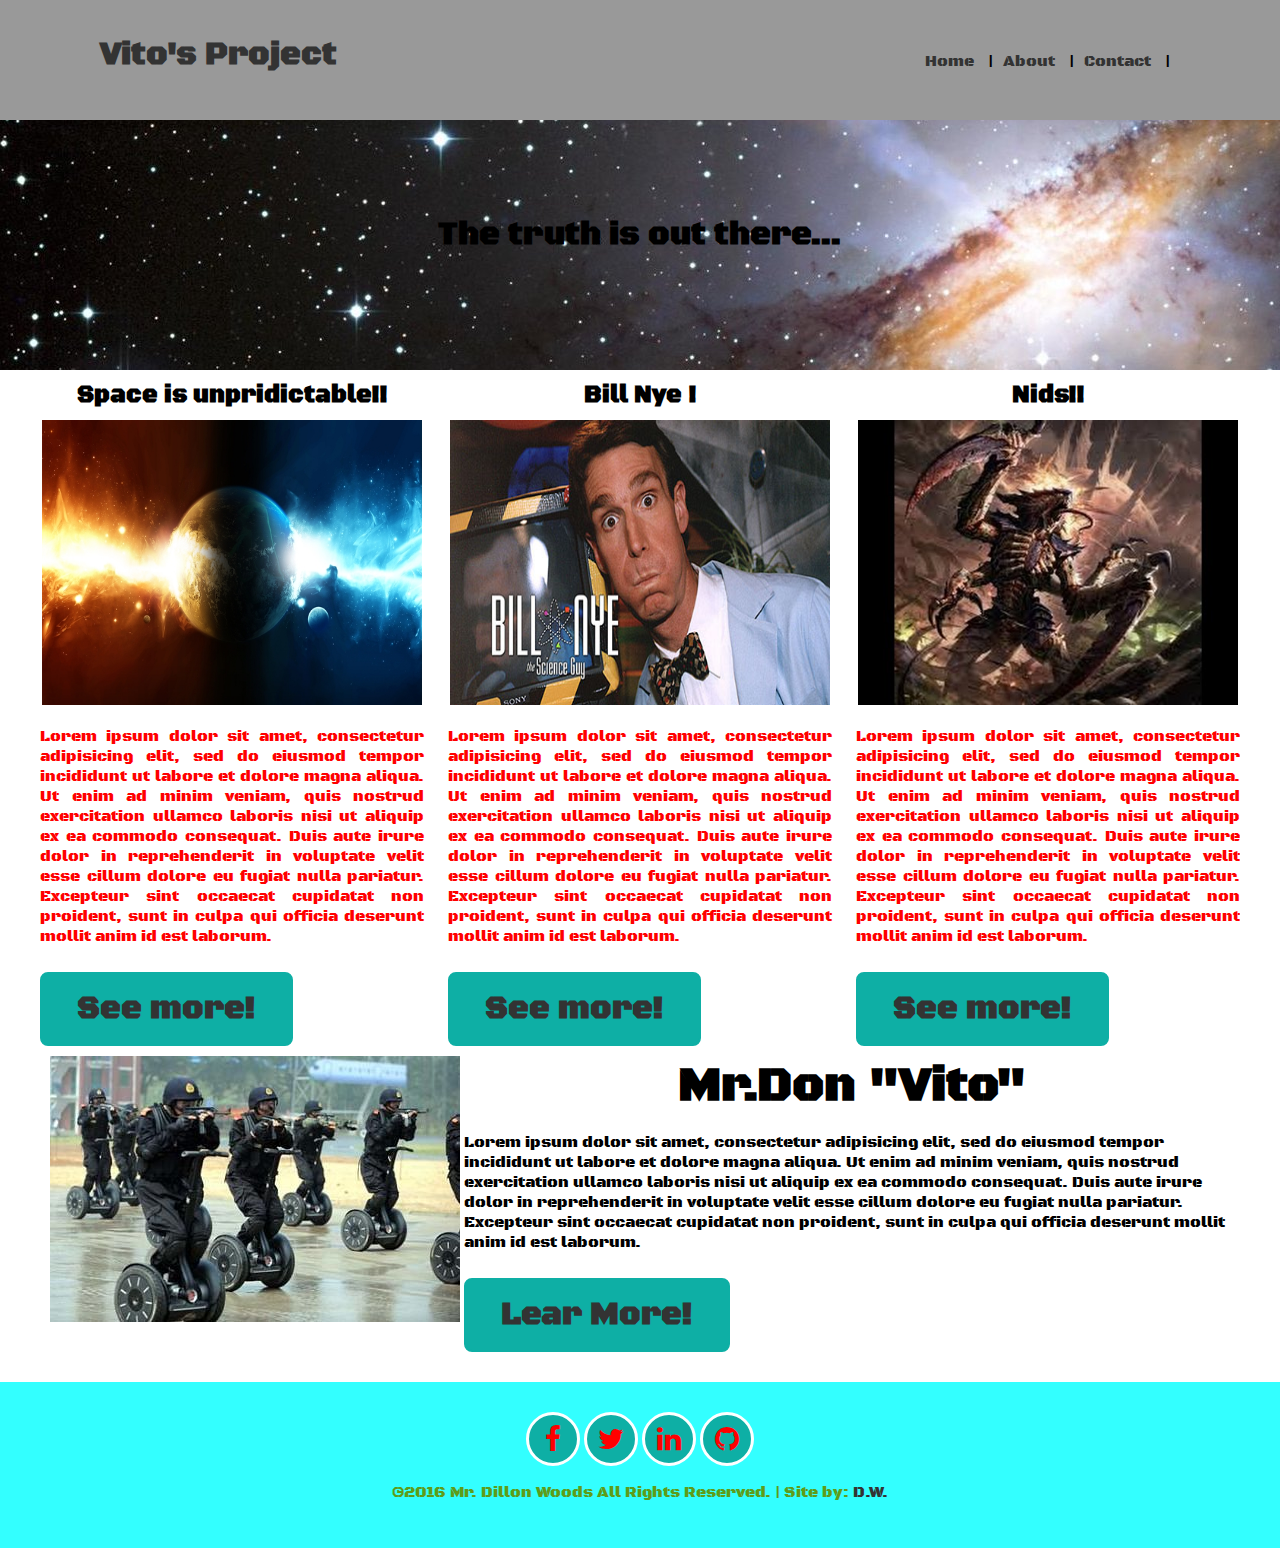
<file: index.html>
<!Doctype html>
<html>
 <head>
  <title>My Project: Home</title>
   <link rel="stylesheet" href="css/stylesheet.css"/>
<link href='https://fonts.googleapis.com/css?family=Black+Ops+One' rel='stylesheet' type='text/css'>
<link rel="stylesheet" href="https://maxcdn.bootstrapcdn.com/font-awesome/4.5.0/css/font-awesome.min.css">
<meta http-equiv="content-type" content="text/html; charset=UTF-8"/>
<meta name="content-type" content="welcome to my profile technology page. You will learn about my life."/>
<meta name="keywords" content="universe, technology, dillon, dillon woods, fresno, technology fresno, bitwise, quiq, quick, quik, qwik, quiq labs"/>


 </head>

 <body>
   <!--BEGIN HEADER-->
   <header>
     <div id="logo">
       <a href="index.html">
         <h1>Vito's Project</h1>
       </a>
     </div>

     <nav id="menu">
       <ul>
         <li>
           <a href="index.html">Home</a>
         </li>
         <li>
           <a href="about.html">About</a>
         </li>
         <li>
           <a href="contact.html">Contact</a>
         </li>
       </ul>
     </nav>
   </header>
    <!--END OF HEADER-->

    <!--BEGIN BANNER-->
    <div id="banner-home">
    <h1>The truth is out there...</h1>

    </div>
     <!--END OF BANNER-->

      <!--BEGIN BLOG-->
     <section id="blog" class="container">
       <article class="blog-1">
         <h2>Space is unpridictable!!</h2>
         <div>
           <a href="http://www.space.com/" target="_blank">
             <img src="img/Blue-red.jpg" class="blog-image"/>
           </a>
         </div>
         <p>Lorem ipsum dolor sit amet, consectetur adipisicing elit, sed do eiusmod tempor incididunt ut labore et dolore magna aliqua. Ut enim ad minim veniam, quis nostrud exercitation ullamco laboris nisi ut aliquip ex ea commodo consequat. Duis aute irure dolor in reprehenderit in voluptate velit esse cillum dolore eu fugiat nulla pariatur. Excepteur sint occaecat cupidatat non proident, sunt in culpa qui officia deserunt mollit anim id est laborum.</p>

         <a href="http://www.space.com/" target="_blank" class="button">See more!</a>
       </article>

       <article class="blog-2">
         <h2>Bill Nye  !</h2>
         <div>
           <a href="http://billnye.com/" target="_blank">
             <img src="img/nye-tyson.jpg" class="blog-image"/>
           </a>
         </div>
         <p>Lorem ipsum dolor sit amet, consectetur adipisicing elit, sed do eiusmod tempor incididunt ut labore et dolore magna aliqua. Ut enim ad minim veniam, quis nostrud exercitation ullamco laboris nisi ut aliquip ex ea commodo consequat. Duis aute irure dolor in reprehenderit in voluptate velit esse cillum dolore eu fugiat nulla pariatur. Excepteur sint occaecat cupidatat non proident, sunt in culpa qui officia deserunt mollit anim id est laborum.</p>

         <a href="http://billnye.com/" target="_blank" class="button">See more!</a>
       </article>

       <article class="blog-3">
         <h2>Nids!!</h2>
         <div>
           <a href="http://games-workshop.com/" target="_blank">
             <img src="img/Ty.jpg" class="blog-image"/>
           </a>
         </div>
         <p>Lorem ipsum dolor sit amet, consectetur adipisicing elit, sed do eiusmod tempor incididunt ut labore et dolore magna aliqua. Ut enim ad minim veniam, quis nostrud exercitation ullamco laboris nisi ut aliquip ex ea commodo consequat. Duis aute irure dolor in reprehenderit in voluptate velit esse cillum dolore eu fugiat nulla pariatur. Excepteur sint occaecat cupidatat non proident, sunt in culpa qui officia deserunt mollit anim id est laborum.</p>

         <a href="http://games-workshop.com/" target="_blank" class="button">See more!</a>
       </article>


     </section>
      <!--END OF BLOG-->

      <!--BEGIN ABOUT-->
      <section id="about" class="container">
        <aside class="align-left">
          <figure>
            <a href="" target="">
            <img class:"coimage" src="img/unorthadox.jpg"/>
          </a>
          </figure>
        </aside>
        <article>
          <h1> Mr.Don "Vito"</h1>
          <p>Lorem ipsum dolor sit amet, consectetur adipisicing elit, sed do eiusmod tempor incididunt ut labore et dolore magna aliqua. Ut enim ad minim veniam, quis nostrud exercitation ullamco laboris nisi ut aliquip ex ea commodo consequat. Duis aute irure dolor in reprehenderit in voluptate velit esse cillum dolore eu fugiat nulla pariatur. Excepteur sint occaecat cupidatat non proident, sunt in culpa qui officia deserunt mollit anim id est laborum.</p>
          <a href="about.html" class="button">Lear More!</a>
        </article>
      </section>
       <!--END OF ABOUT-->

        <!--BEGIN FOOTER-->
      <footer id="copyright">
        <div class="social">
          <a href="#">
            <i class="fa fa-facebook"></i>
          </a>

          <a href="#">
            <i class="fa fa-twitter"></i>
          </a>

          <a href="#">
            <i class="fa fa-linkedin"></i>
          </a>

          <a href="https://github.com/">
            <i class="fa fa-github"></i>
          </a>
        </div>

        <p>&copy;2016 Mr. Dillon Woods All Rights Reserved. | Site by: <a href="#"> D.W.</a>
        </p>
      </footer>
        <!--END OF FOOTER-->
        <!--GOOGLE ANALYTICS SCRIPT-->

        <script>
  (function(i,s,o,g,r,a,m){i['GoogleAnalyticsObject']=r;i[r]=i[r]||function(){
  (i[r].q=i[r].q||[]).push(arguments)},i[r].l=1*new Date();a=s.createElement(o),
  m=s.getElementsByTagName(o)[0];a.async=1;a.src=g;m.parentNode.insertBefore(a,m)
  })(window,document,'script','//www.google-analytics.com/analytics.js','ga');

  ga('create', 'UA-73839019-1', 'auto');
  ga('send', 'pageview');

</script>


 </body>
</html>
</file>
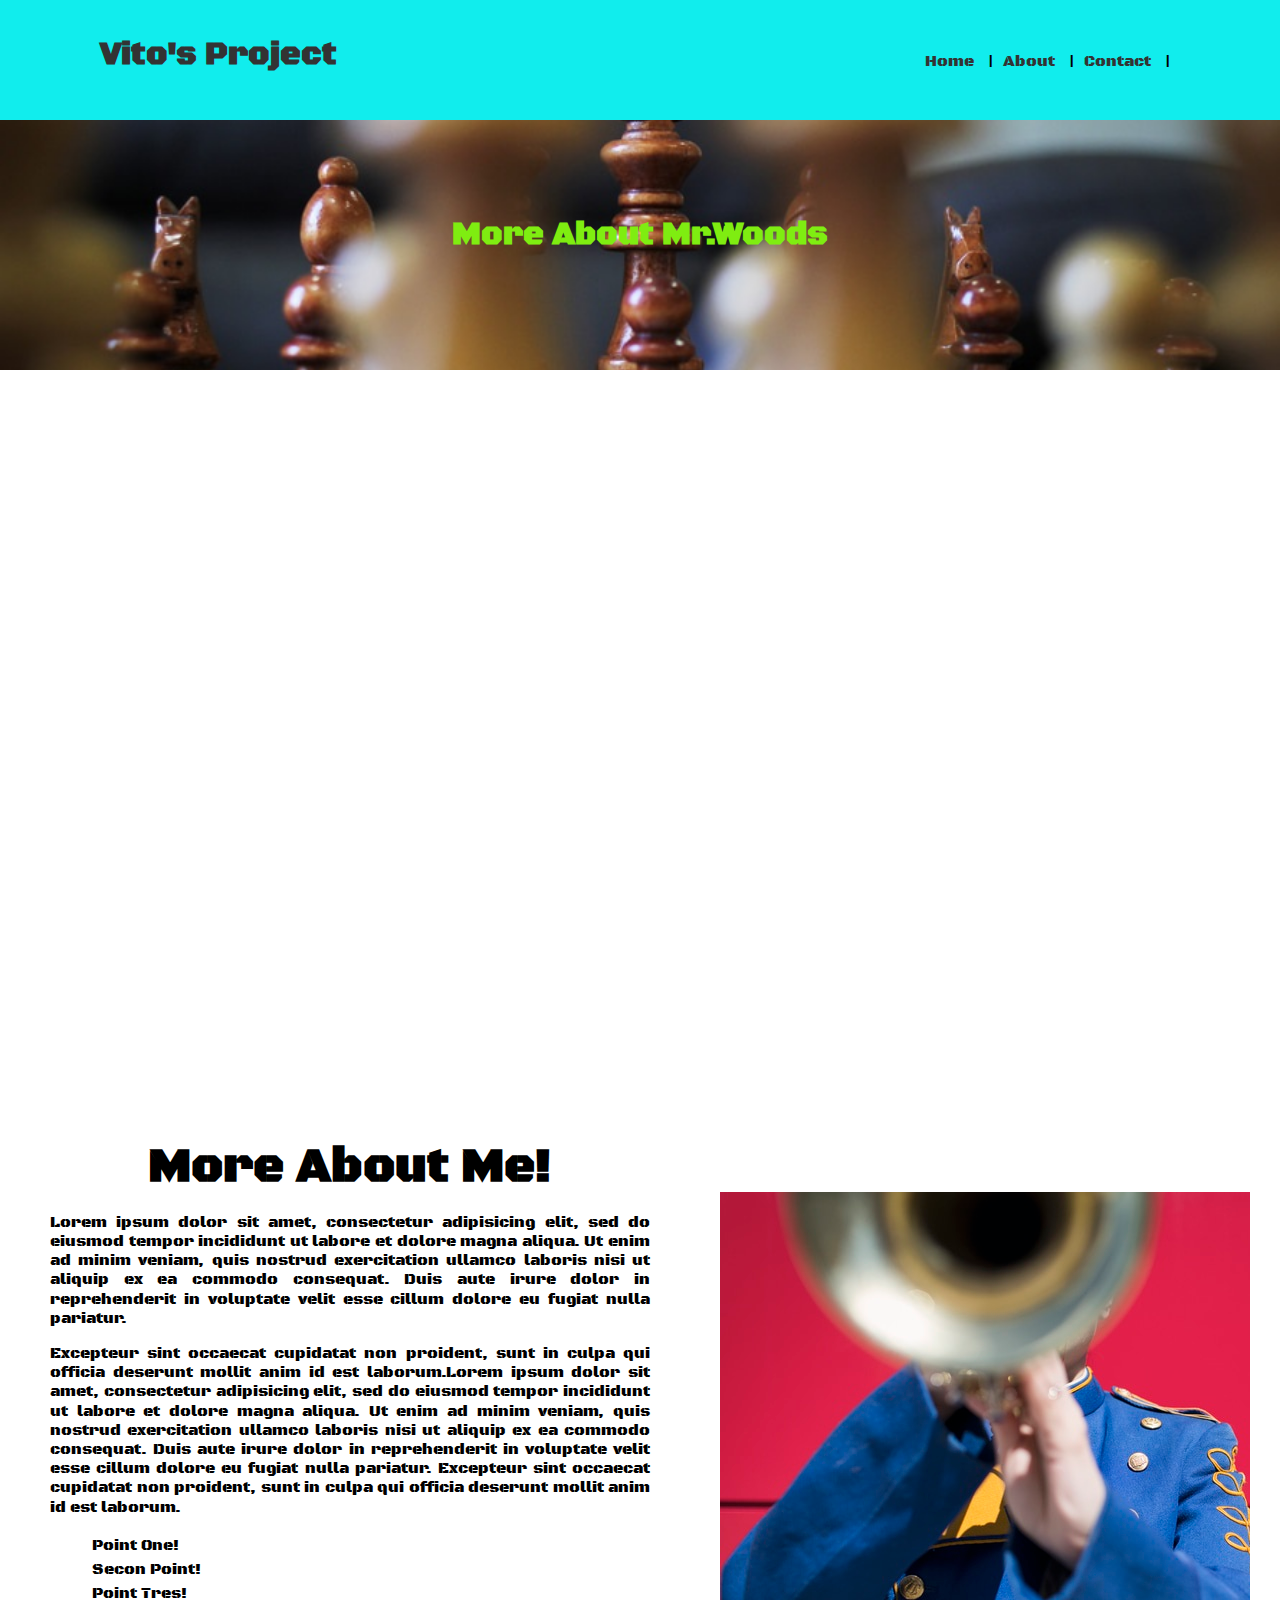
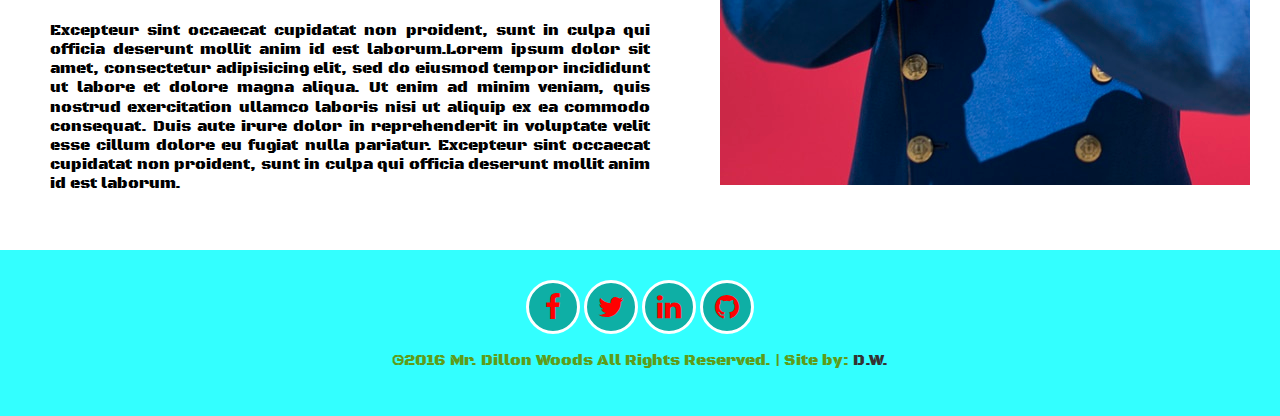
<file: about.html>
<!Doctype html>
<html>
 <head>
  <title>My Project: About</title>
   <link rel="stylesheet" href="css/stylesheet.css"/>
<link href='https://fonts.googleapis.com/css?family=Black+Ops+One' rel='stylesheet' type='text/css'>
<link rel="stylesheet" href="https://maxcdn.bootstrapcdn.com/font-awesome/4.5.0/css/font-awesome.min.css">
<meta http-equiv="content-type" content="text/html; charset=UTF-8"/>
<meta name="content-type" content="welcome to my profile technology page. You will learn about my life."/>
<meta name="keywords" content="universe, technology, dillon, dillon woods, fresno, technology fresno, bitwise, quiq, quick, quik, qwik, quiq labs"/>


 </head>

 <body>
   <!--BEGIN HEADER-->
   <header id=about-header>
     <div id="logo">
       <a href="index.html">
         <h1>Vito's Project</h1>
       </a>
     </div>

     <nav id="menu">
       <ul>
         <li>
           <a href="index.html">Home</a>
         </li>
         <li>
           <a href="about.html">About</a>
         </li>
         <li>
           <a href="contact.html">Contact</a>
         </li>
       </ul>
     </nav>
   </header>
    <!--END OF HEADER-->

    <!--BEGIN BANNER-->
    <div id="banner-a">
    <h1>More About Mr.Woods</h1>

    </div>
     <!--END OF BANNER-->

     <!--BEGIN VIDEO SECTION-->

     <section id="video">
       <div class="video-container"><iframe width="560" height="315" src="https://www.youtube.com/embed/QhiGIoh0UMw" frameborder="0" allowfullscreen></iframe></div>
     </section>

     <!--END OF VIDEO SECTION-->



      <!--BEGIN ABOUT SECTION-->
      <section id="about-page" class="container">

        <article>
          <h1>More About Me! </h1>
          <p>Lorem ipsum dolor sit amet, consectetur adipisicing elit, sed do eiusmod tempor incididunt ut labore et dolore magna aliqua. Ut enim ad minim veniam, quis nostrud exercitation ullamco laboris nisi ut aliquip ex ea commodo consequat. Duis aute irure dolor in reprehenderit in voluptate velit esse cillum dolore eu fugiat nulla pariatur.</p>

          <p> Excepteur sint occaecat cupidatat non proident, sunt in culpa qui officia deserunt mollit anim id est laborum.Lorem ipsum dolor sit amet, consectetur adipisicing elit, sed do eiusmod tempor incididunt ut labore et dolore magna aliqua. Ut enim ad minim veniam, quis nostrud exercitation ullamco laboris nisi ut aliquip ex ea commodo consequat. Duis aute irure dolor in reprehenderit in voluptate velit esse cillum dolore eu fugiat nulla pariatur. Excepteur sint occaecat cupidatat non proident, sunt in culpa qui officia deserunt mollit anim id est laborum.</p>

          <ul>
            <li>Point One!</li>
            <li>Secon Point!</li>
            <li>Point Tres!</li>
          </ul>

            <p> Excepteur sint occaecat cupidatat non proident, sunt in culpa qui officia deserunt mollit anim id est laborum.Lorem ipsum dolor sit amet, consectetur adipisicing elit, sed do eiusmod tempor incididunt ut labore et dolore magna aliqua. Ut enim ad minim veniam, quis nostrud exercitation ullamco laboris nisi ut aliquip ex ea commodo consequat. Duis aute irure dolor in reprehenderit in voluptate velit esse cillum dolore eu fugiat nulla pariatur. Excepteur sint occaecat cupidatat non proident, sunt in culpa qui officia deserunt mollit anim id est laborum.</p>


        </article>
        <aside class="align-right">
          <figure>
            <a href="" target="">
            <img class:"coimage" src="img/marching.jpg"/>
          </a>
          </figure>
        </aside>
      </section>
       <!--END OF ABOUT SECTION-->

        <!--BEGIN FOOTER-->
      <footer id="copyright">
        <div class="social">
          <a href="">
            <i class="fa fa-facebook"></i>
          </a>

          <a href="">
            <i class="fa fa-twitter"></i>
          </a>

          <a href="">
            <i class="fa fa-linkedin"></i>
          </a>

          <a href="https://github.com/">
            <i class="fa fa-github"></i>
          </a>
        </div>

        <p>&copy;2016 Mr. Dillon Woods All Rights Reserved. | Site by: <a href=""> D.W.</a></p>


      </footer>
        <!--END OF FOOTER-->
        <!--GOOGLE ANYLYTICS SCRIPT-->
        <script>
  (function(i,s,o,g,r,a,m){i['GoogleAnalyticsObject']=r;i[r]=i[r]||function(){
  (i[r].q=i[r].q||[]).push(arguments)},i[r].l=1*new Date();a=s.createElement(o),
  m=s.getElementsByTagName(o)[0];a.async=1;a.src=g;m.parentNode.insertBefore(a,m)
  })(window,document,'script','//www.google-analytics.com/analytics.js','ga');

  ga('create', 'UA-73839019-1', 'auto');
  ga('send', 'pageview');

</script>


 </body>
</html>
</file>
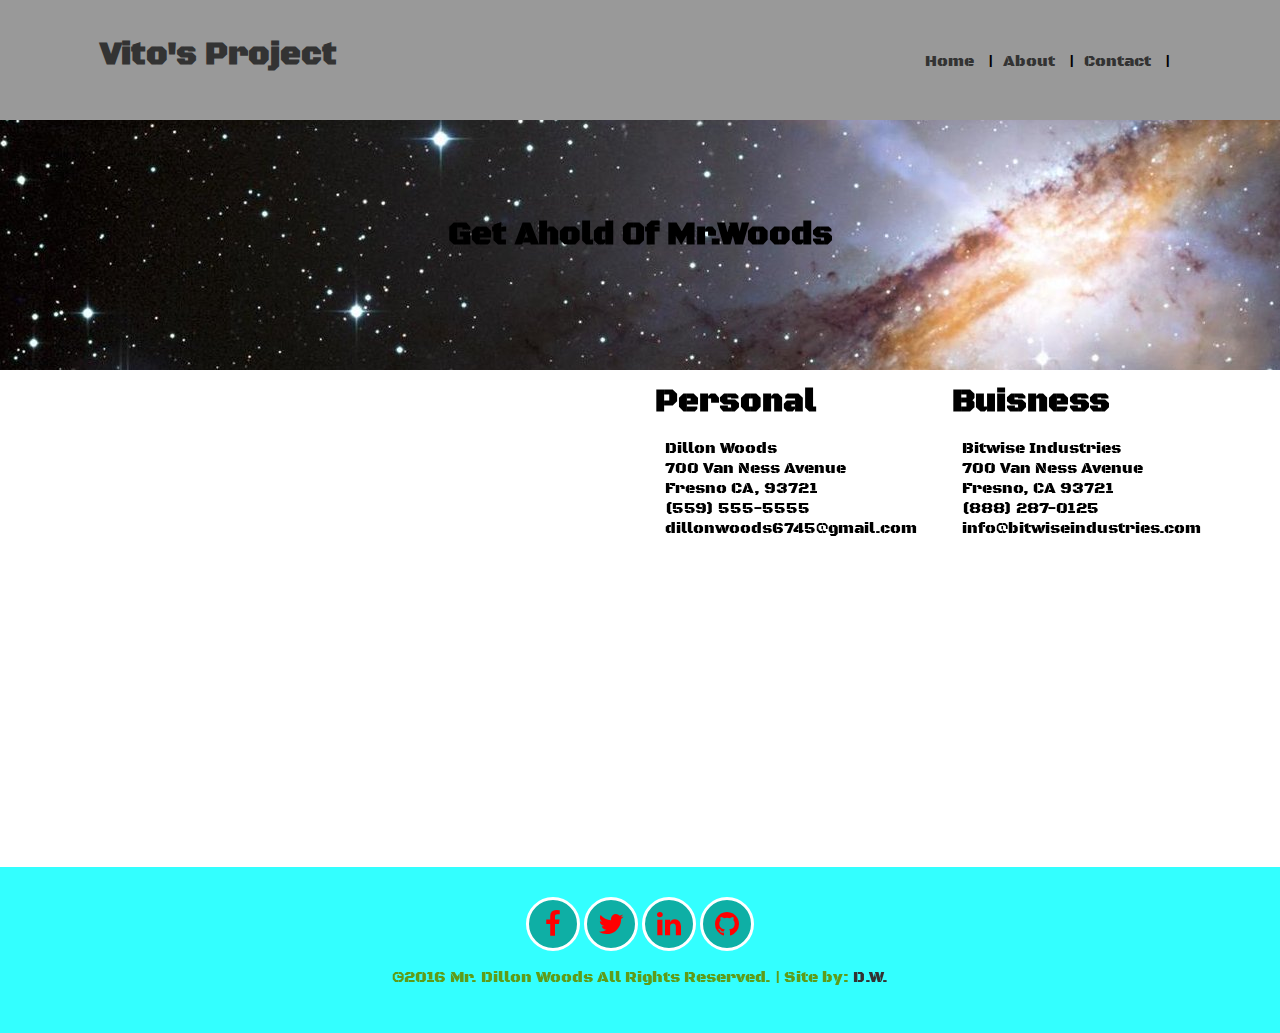
<file: contact.html>
<!Doctype html>
<html>
 <head>
  <title>My Project: About</title>
   <link rel="stylesheet" href="css/stylesheet.css"/>
<link href='https://fonts.googleapis.com/css?family=Black+Ops+One' rel='stylesheet' type='text/css'>
<link rel="stylesheet" href="https://maxcdn.bootstrapcdn.com/font-awesome/4.5.0/css/font-awesome.min.css">

<meta http-equiv="content-type" content="text/html; charset=UTF-8"/>
<meta name="content-type" content="welcome to my profile technology page. You will learn about my life."/>
<meta name="keywords" content="universe, technology, dillon, dillon woods, fresno, technology fresno, bitwise, quiq, quick, quik, qwik, quiq labs"/>

 </head>

 <body>
   <!--BEGIN HEADER-->
   <header>
     <div id="logo">
       <a href="index.html">
         <h1>Vito's Project</h1>
       </a>
     </div>

     <nav id="menu">
       <ul>
         <li>
           <a href="index.html">Home</a>
         </li>
         <li>
           <a href="about.html">About</a>
         </li>
         <li>
           <a href="contact.html">Contact</a>
         </li>
       </ul>
     </nav>
   </header>
    <!--END OF HEADER-->

    <!--BEGIN BANNER-->
    <div id="banner-home">
    <h1>Get Ahold Of Mr.Woods</h1>

    </div>
     <!--END OF BANNER-->

     <!--BEGIN CONTACT SECTION-->
     <section id="contact">
       <div class="map">
         <iframe src="https://www.google.com/maps/embed?pb=!1m18!1m12!1m3!1d3197.6171993352873!2d-119.78766353362427!3d36.731753812507314!2m3!1f0!2f0!3f0!3m2!1i1024!2i768!4f13.1!3m3!1m2!1s0x80945e26d4340503%3A0xb32dda71cf0730a0!2sBitwise+South+Stadium!5e0!3m2!1sen!2sus!4v1455165217212" width="600" height="450" frameborder="0" style="border:0" allowfullscreen></iframe>
       </div>

       <div class="info"><h3>Personal</h3>
       <ul>
         <li>Dillon Woods</li>
         <li>700 Van Ness Avenue</li>
         <li>Fresno CA, 93721</li>
         <li>(559) 555-5555</li>
         <li>dillonwoods6745@gmail.com</li>
       </ul></div>

       <div class="info"><h3>Buisness</h3>
         <ul>
           <li>Bitwise Industries</li>
           <li>700 Van Ness Avenue</li>
           <li>Fresno, CA 93721</li>
           <li>(888) 287-0125</li>
           <li>info@bitwiseindustries.com</li>


         </ul>
       </div>
     </section>
     <!--CLOSE OF CONTACT SECTION-->


        <!--BEGIN FOOTER-->
      <footer id="copyright">
        <div class="social">
          <a href="">
            <i class="fa fa-facebook"></i>
          </a>

          <a href="">
            <i class="fa fa-twitter"></i>
          </a>

          <a href="">
            <i class="fa fa-linkedin"></i>
          </a>

          <a href="https://github.com/">
            <i class="fa fa-github"></i>
          </a>
        </div>

        <p>&copy;2016 Mr. Dillon Woods All Rights Reserved. | Site by: <a href=""> D.W.</a></p>


      </footer>
        <!--END OF FOOTER-->
        <!--GOOGLE ANYLYTICS SCRIPT-->
        <script>
  (function(i,s,o,g,r,a,m){i['GoogleAnalyticsObject']=r;i[r]=i[r]||function(){
  (i[r].q=i[r].q||[]).push(arguments)},i[r].l=1*new Date();a=s.createElement(o),
  m=s.getElementsByTagName(o)[0];a.async=1;a.src=g;m.parentNode.insertBefore(a,m)
  })(window,document,'script','//www.google-analytics.com/analytics.js','ga');

  ga('create', 'UA-73839019-1', 'auto');
  ga('send', 'pageview');

</script>


 </body>
 </html>
</file>
<file: css/stylesheet.css>
/*GLOBAL STYLES*/

/*Primary color:#33ffff: light sky blue.
Secondary Color:#5e9c19
Third Color:#0eafa5
*/
body {
  height: 100%;
  margin: 0px;
  padding: 0px;
  font-family: 'Black Ops One', cursive;
}

h1, h2, h3 {
  margin: 0px;
}

a{
  text-decoration: none;
  color: #333333;
}

ul{
  list-style-type:none;
}

/*HEADERS STYLE*/

header {
  height: 120px;
  background-color: #999999;
}

#logo{
  width: 300px;
  position: absolute;
  top: 35px;
  left: 100px;
}
#logo h1:hover{
  color: #206040;
}

#menu{
  position: absolute;
  top: 35px;
  right: 100px;
}

#menu ul{
  display: inline-block;
}

#menu li{
  display: block;
  float: left;
}

#menu li:after{
  content: " | ";
  padding: 0px 10px;
}

#menu a:hover{
  color: #00ff00;
}

/*BANNER STYLES*/

#banner-home{
  height: 250px;
  background-color: #dddddd;
  background-size: cover;
  background: url(../img/space-banner.jpg) left;
}

#banner-home h1{
  text-align: center;
  padding: 95px 0px;
}

#banner-a{
  height: 250px;
  background-color: #33ffff ;
  background-size: cover;
  background: url(../img/chess.jpg) center;
  background-size: cover;
}
#banner-a h1{
  text-align: center;
  padding: 95px 0px;
  color: #7fed11;
}


/*BLOG STYLES*/
.container{
  width: 1200px;
  margin: 0px auto;
  overflow:hidden;
}

.blog-1, .blog-2{
  width: 384px;
  float: left;
  margin-right: 24px;
}

.blog-3{
  width: 384px;
  float: left;
}

.blog-image{
  height: 285px;
  width: 380px;
  margin: 0px 2px;
}

#blog h2{
  text-align: center;
  margin: 10px 0px;
  font-size: 2em
  color: red;
}

#blog p{
  text-align: justify;
  color: red;
}

.button{
  padding: 15px 35px;
  background-color: #0eafa5;
  border: 2px solid #0eafa5;
  border-radius: 8px;
  display: inline-block;
  font-size: 2em;
  font-weight: 700;
  color: #333;
  margin: 10px 0px;
}

.button:hover{
  background-color: #333;
  color: #999999;
}

/*ABOUT STYLES*/
#about{
  border: 2px dotted #0eafa5
  padding: 10px;
  border-radius: 4px;
}


#about-header{
  height: 120px;
  background-color: #11eded;
}

.align-left{
  margin-right: 24px;
  margin-left: 10px;
  float: left;
  width: 390px;
}

.selfie{
  height: 400px;
  width: 380px;
}

figure {
  margin: 0px;
  padding: 0px;
}

#about h1{
  text-align: center;
  font-size: 3em;
}

/* FOOTER STYLES */

footer {
  margin-top: 20px;
  clear:both;
}

#copyright{
  padding: 30px 0px;
  background-color:#33ffff;
  color:#5e9c19;
  display: block;
  text-align: center;
}

#copywright p{
  font-size: .5em;
  text-align: center;
}
.social {
  text-align: center;
}
.fa {
  heigt: 28px;
  width: 28px;
  background-color:#0eafa5 ;
  color: red;
  padding: 10px;
  text-align: center;
  border: 3px solid #fff;
  border-radius: 100%;
  font-size: 28px !important;
}


/*===== ABOUT PAGE STYELS =====*/
#video {
  withd: 100%;
  position: relative;
  padding-bottom: 56%;
  padding-top: 30px
}

.video-container{
  width: 98%;
  margin: 0px auto;
}
#video iframe{
  position: absolute;
  top: 3px;
  left: 0px;
  width: 100%;
  height: 100%;
}
#about-page{
  padding: 10px;
}
#about-page article {
  width: 600px;
  float: left;
  padding: 10px
}
#about-page h1{
  text-align:center;
  font-size: 3em;
}
#about-page p{
  line-height: 1.2em;
  text-align: justify;
}
#about-page li{
  padding: 2px;
}
.align-right {
  margin-left: 20px;
  margin-top: 65px;
  float: right;
  width: 520px;
}

/*===== ABOUT CONTACT STYLES =====*/
#contact h3{
  font-size: 2em;
}
#contact ul {
  padding-left: 10px;
}
#contact{
  padding: 2px 0px;
}

.map{
  float: left;
  margin: 20px 10px;
}
.info{
  float: left;
  margin-left: 35px;
  margin-top: 10px;
}
</file>
